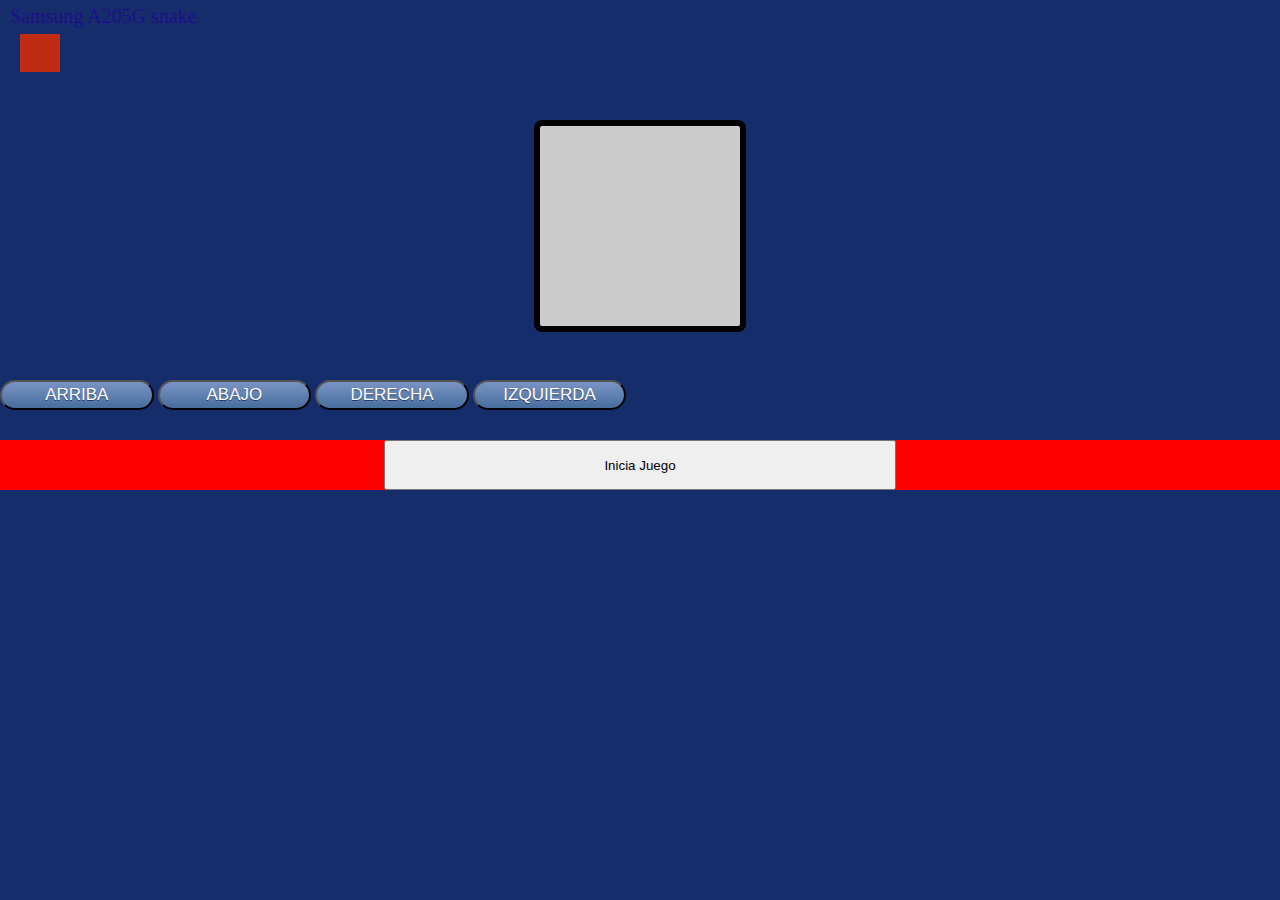
<file: index.html>
<!DOCTYPE html>
<html>

<head>
	<meta charset="utf-8">
	<meta name="viewport" content="width=device-width">
	<title></title>
	<link rel="stylesheet" type="text/css" href="reset.css">


	<link rel="stylesheet" type="text/css" href="style.css">
	<link rel="stylesheet" type="text/css" href="botones.css">
	<!--
	<link rel="stylesheet" type="text/css" href="cuadriculas.css">
	<link rel="stylesheet" type="text/css" href="intentarlodenuevo.css">
-->
</head>

<body>
	<h1>Samsung A205G snake</h1>

	<div class="muestraPuntaje"></div>
	<div class="cuadrilla"></div>

		<div class="btn">
			<button class="botones arriba">ARRIBA</button>
			<button class="botones abajo">ABAJO</button>
			<button class="botones derecha">DERECHA</button>
			<button class="botones izquierda">IZQUIERDA</button>


		</div>
	
	
		<div class="popup">
			<button class="juegaDeNuevo">Intentalo de nuevo</button>
		</div>
	

	<main class="main">
		<div>
			<button onclick="comienzaJuego()" class="inciarjuego">Inicia Juego</button>
		</div>
	</main>
	<script type="text/javascript" src="script.js"></script>

</body>

</html>
</file>
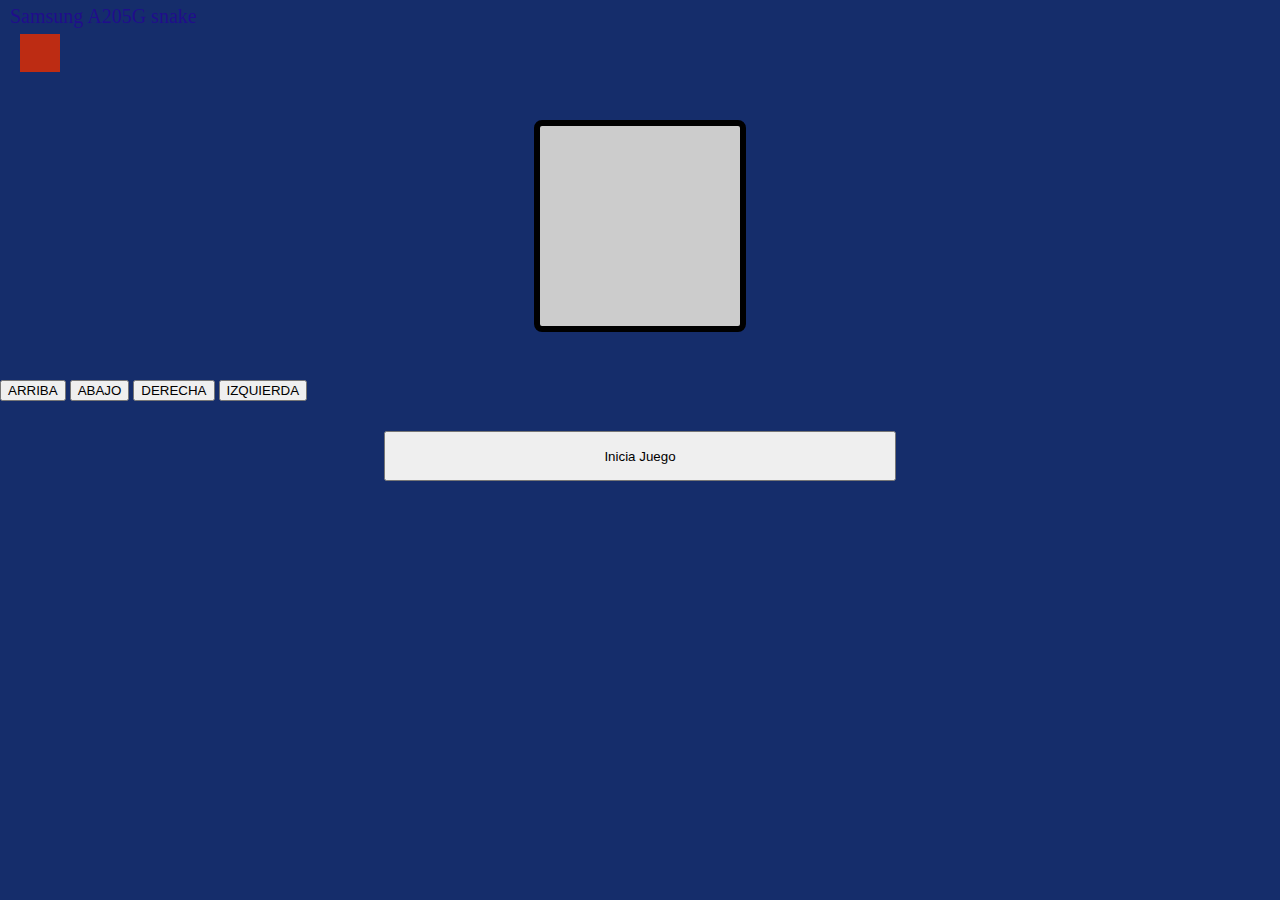
<file: juego_de_la_vibora.html>
<!DOCTYPE html>
<html>
<head>
	<meta charset="utf-8">
	<meta name="viewport" content="width=device-width">
	<title></title>
	<link rel="stylesheet" type="text/css" href="reset.css">

	<link rel="stylesheet" type="text/css" href="style.css">
	
</head>
<body>
<h1>Samsung A205G snake</h1>
<div class="muestraPuntaje"></div>
<div class="cuadrilla"></div>
<div class="boton">
	<button class="superior">ARRIBA</button>
	<button class="fondo">ABAJO</button>
    <button class="derecha">DERECHA</button>
	<button class="izquierda">IZQUIERDA</button>
	

</div>
<div class="popup"> 
     <button class="juegaDeNuevo">Intentalo de nuevo</button>
</div>
<div>
	<button onclick="comienzaJuego()" class="inciarjuego">Inicia Juego</button>
</div>
<script type="text/javascript" src="script.js"></script>
</body>
</html>
</file>
<file: style.css>
body {
  width: auto;

  background: #152d6b;
}
.main{
  background: red;
  width: auto;
}

h1 {
  margin: 6px 0 0 10px;
  color: #200d8c;
  font-size: 20px;
}

.muestraPuntaje {
  width: 30px;
  height: 30px;

  font-size: 24px;
  color: #cdf009;
  margin: 8px 0 0 20px;
  padding: 8px 0 0 10px;
  background: #bd2c13;
}

.cuadrilla {
  background: #ccc;
  width: 200px;
  height: 200px;
  border: 6px solid black;
  border-radius: 8px;
  margin: 3em auto;
  display: flex;
  flex-wrap: wrap;
}

.cuadrilla div {
  width: 20px;
  height: 20px;
  border: 10 black solid;
  box-sizing: border-box;

}




.serpiente {
  border-radius: 5px;
  box-shadow: 1px 1px 3px 2px #000000;
  background: yellowgreen;
}

.manzana {
  background: red;
  width: 14px;
  height: 14px;
  border-radius: 18px;

}

.popup {
  background: #010d1a;
  width: 200px;
  height: 200px;
  position: fixed;
  top: 100px;
  left: 100px;
  display: flex;
  margin: 2em 0 0 12em;
  justify-content: center;
  align-items: center;
  border-radius: 8px;
}

.juegaDeNuevo {
  width: 80%;
  height: 5em;
  font-size: 24px;
  font-weight: bold;
  color: #d60707;
  background: blue;
  border-radius: 30px;
  transition: 0.5s all;
  cursor: pointer;

}

.juegaDeNuevo:hover {
  margin: 0 0 0 0;
  color: lightblue;
  border-color: lightblue;
  background: darkblue;
  box-shadow: 10px 8px 30px 8px #000000;
  ;
  transform: scale(1.1);
}

.inciarjuego {

  display: block;
  width: 40%;
  height: 50px;
  margin: 30px 30% 0 30%;
}

/*
@media screen and (min-width: 768px ){
  .banner__imagen{
      height: calc(100vh - 72px);
  }
}
@media screen and (min-width: 768px ){
  .banner__imagen{
      height: calc(100vh - 72px);
  }
}
@media screen and (min-width: 768px ){
  .banner__imagen{
      height: calc(100vh - 72px);
  }
}
*/
</file>
<file: botones.css>
.btn{

  width: 100%;
}
.botones{
  
  width: 12%;
  height: 30px;
  
  box-shadow: 0px 0px 0px 0px #9fb4f2;
  background: linear-gradient(to bottom, #7892c2 5%, #476e9e 100%);
  background-color: #7892c2;
  border-radius: 28px;
  border: 3px s #4e6096;
  cursor: pointer;
  color: #ffffff;
  font-family: Arial;
  font-size: 17px;
  padding: 1px 3px;
  text-decoration: none;
  text-shadow: 0px 1px 0px #283966;

}

.botones:hover {
  background: linear-gradient(to bottom, #476e9e 5%, #7892c2 100%);
  background-color: #476e9e;
}

.botones:active {
  top: 1px;
}
</file>
